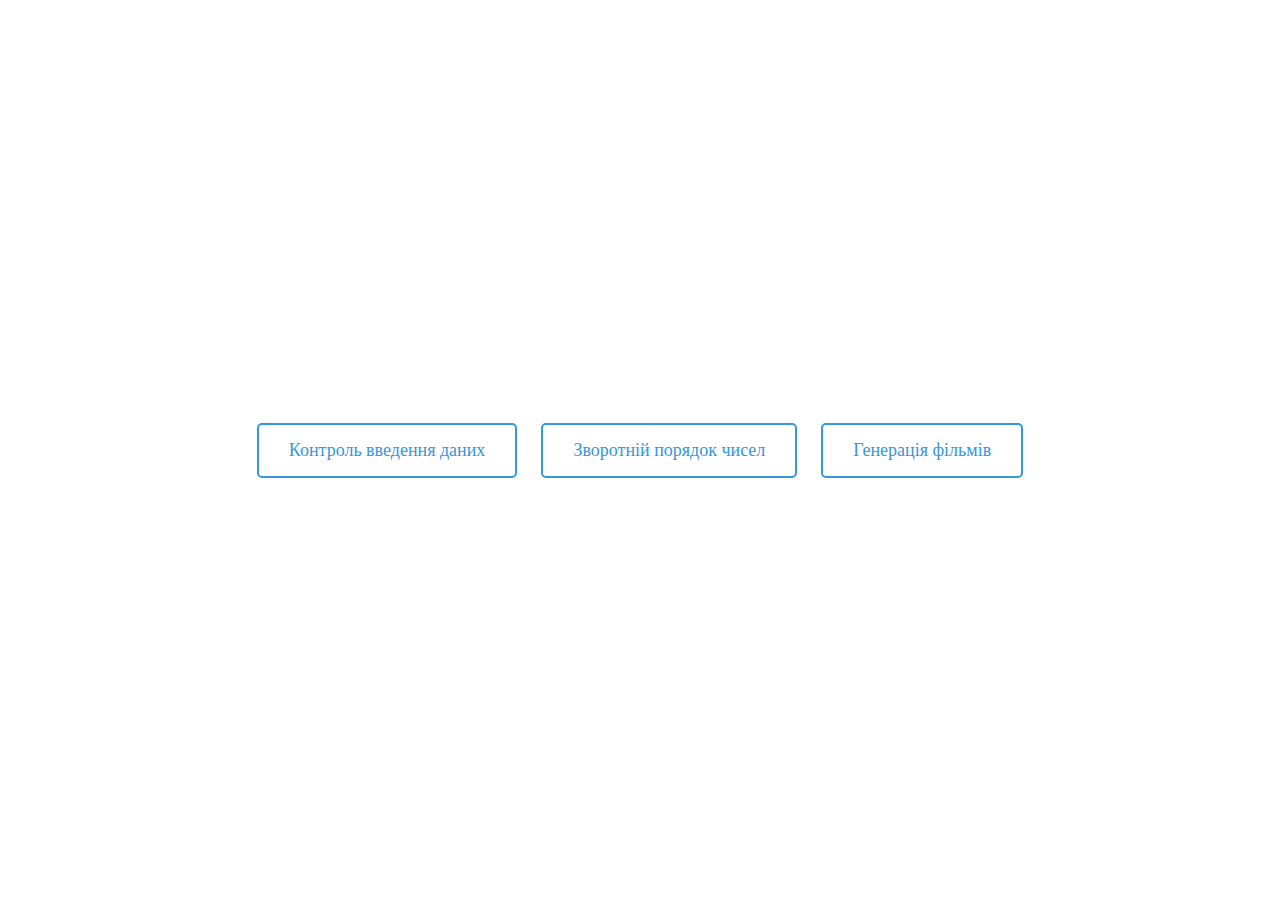
<file: Lab1/index.html>
<!DOCTYPE html>
<html lang="en">
<head>
  <meta charset="UTF-8">
  <meta name="viewport" content="width=device-width, initial-scale=1.0">
  <title>laba1</title>
  <link rel="stylesheet" href="styles.css">
</head>
<body style="background-image: url('https://fons.pibig.info/uploads/posts/2023-05/1685385979_fons-pibig-info-p-fon-poverkhnost-32.jpg'); background-size: cover; background-position: center; background-repeat: no-repeat;">

    <div class="button-container">
        <a class="button" href="KontrolVvedenyaDanux/index1.html">Контроль введення даних</a>
        <a class="button" href="ZvorontiyPoryadok/index2.html">Зворотній порядок чисел</a>
        <a class="button" href="RandomMovie/index3.html">Генерація фільмів</a>
    </div>
    

</body>
</html>
</file>
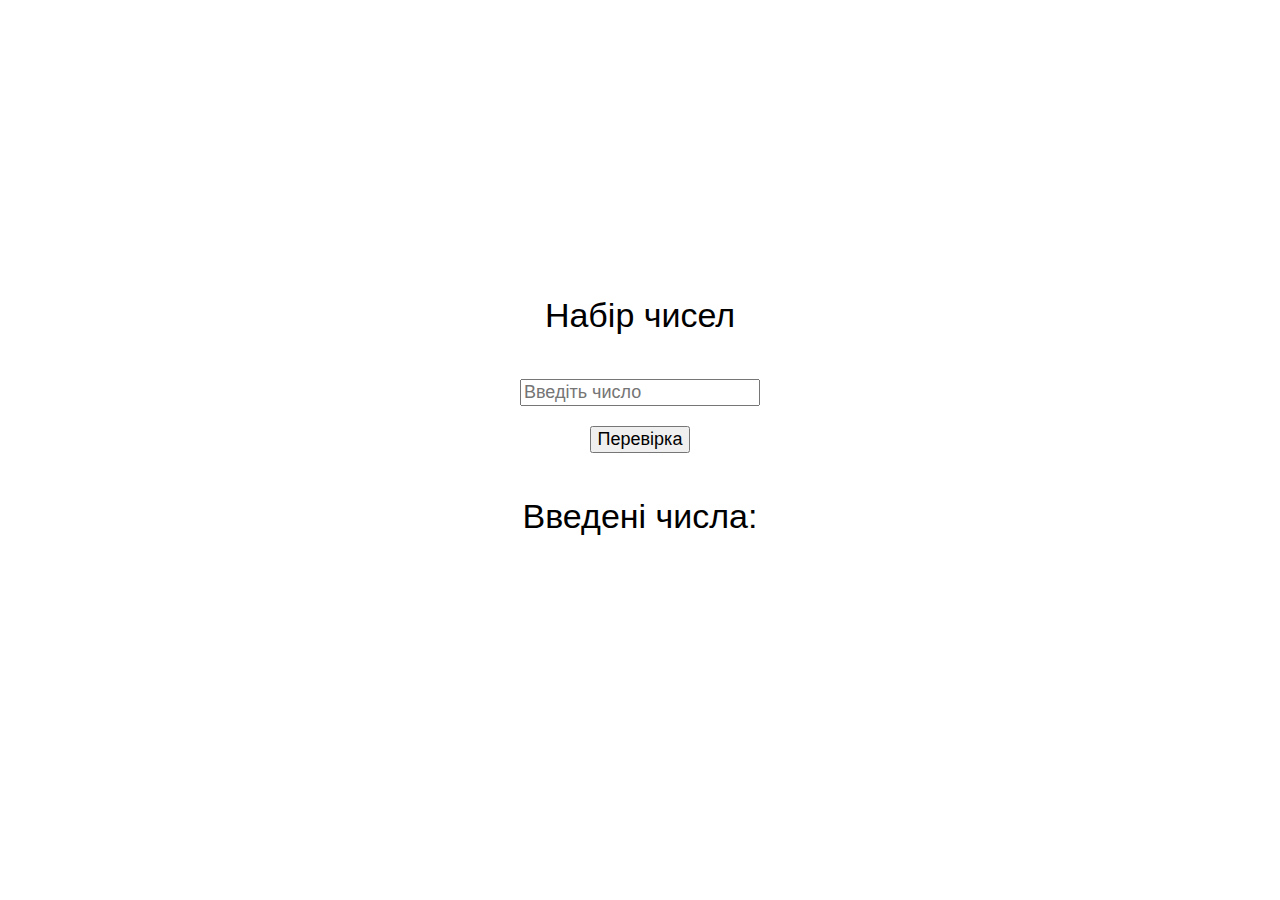
<file: Lab1/KontrolVvedenyaDanux/index1.html>
<!DOCTYPE html>
<html lang="en">
<head>
    <meta charset="UTF-8">
    <meta name="viewport" content="width=device-width, initial-scale=1.0">
    <link rel="stylesheet" href="style.css">
    <script src="script.js" defer></script>
    <title>Document</title>
    
</head>
<body>
    <p>Набір чисел</p>
    <input id ="input-number" type="text" placeholder="Введіть число">
    <button id="check-button">Перевірка</button>
    <p>Введені числа: </p>
    <p id="array"></p>
</body>
</html>
</file>
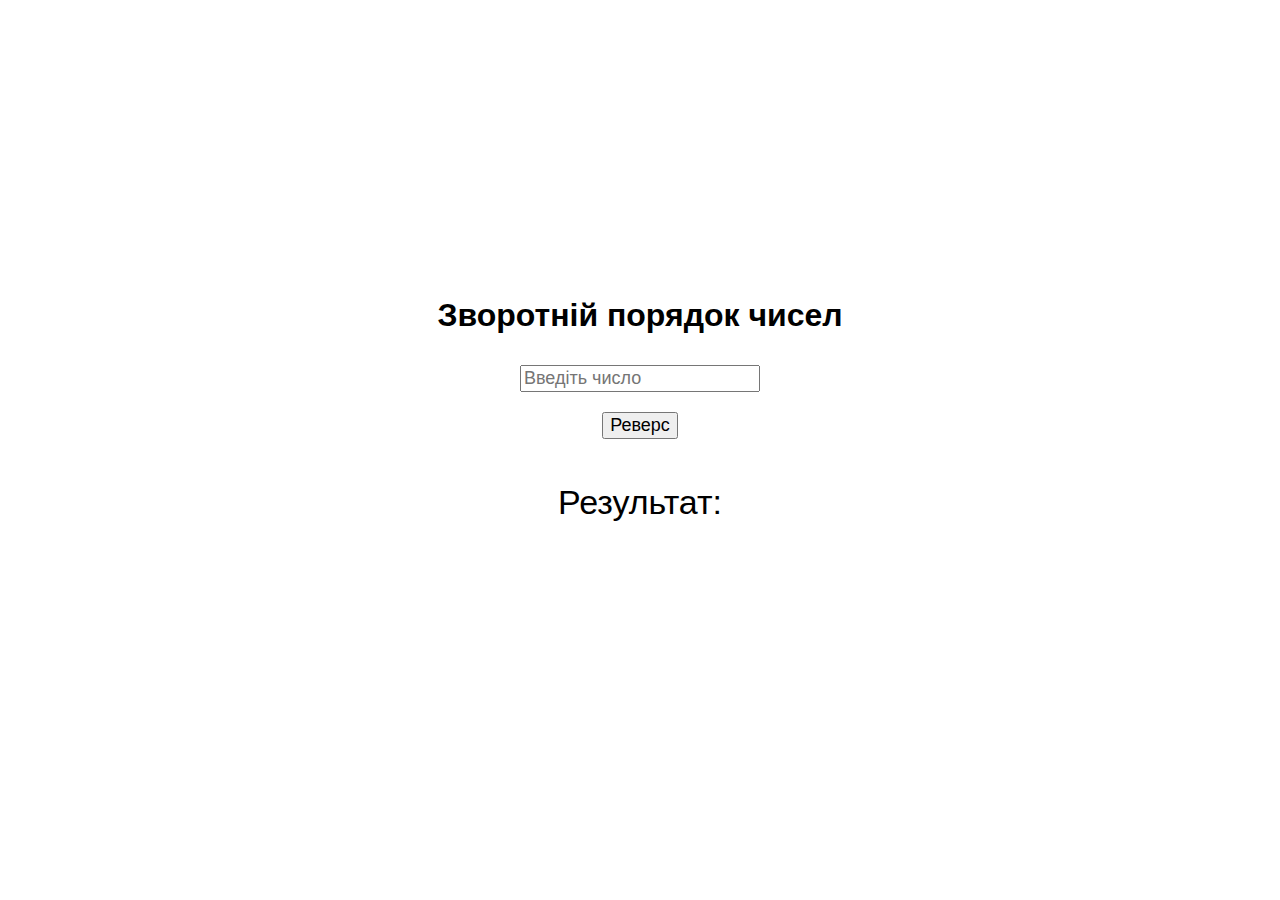
<file: Lab1/ZvorontiyPoryadok/index2.html>
<!DOCTYPE html>
<html lang="en">
<head>
    <meta charset="UTF-8">
    <meta name="viewport" content="width=device-width, initial-scale=1.0">
    <link rel="stylesheet" href="style.css">
    <script src="script.js" defer></script>
    <title>Document</title>
</head>
<body>
    <h1>Зворотній порядок чисел</h1>
    <input id="input-number" type="text" placeholder="Введіть число">
    <button id="reverse-button">Реверс</button>
    <p>Результат:</p>
    <p id="result"></p>
</body>
</html>
</file>
<file: Lab1/styles.css>
body {
  display: flex;
  align-items: center;
  justify-content: center;
  height: 100vh;
  margin: 0;
}

.button-container {
  text-align: center;
}

.button {
  padding: 15px 30px; 
  font-size: 18px;
  margin: 10px;
  text-decoration: none; 
  display: inline-block; 
  border: 2px solid #3498db; 
  color: #3498db;
  border-radius: 5px; 
  transition: background-color 0.3s ease; 
}

.button:hover {
  background-color: #3498db; 
  color: #fff; 
}
</file>
<file: Lab1/KontrolVvedenyaDanux/style.css>
body {
    display: flex;
    flex-direction: column;
    align-items: center;
    justify-content: center;
    height: 100vh;
    margin: 0;
    font-family: Arial, sans-serif; 
}

p {
    font-size: 34px; 
}

input, button {
    margin: 10px;
    font-size: 18px; 
}
</file>
<file: Lab1/ZvorontiyPoryadok/style.css>
body {
    display: flex;
    flex-direction: column;
    align-items: center;
    justify-content: center;
    height: 100vh;
    margin: 0;
    font-family: Arial, sans-serif; 
}

p {
    font-size: 34px; 
}

input, button {
    margin: 10px;
    font-size: 18px; 
}
</file>
